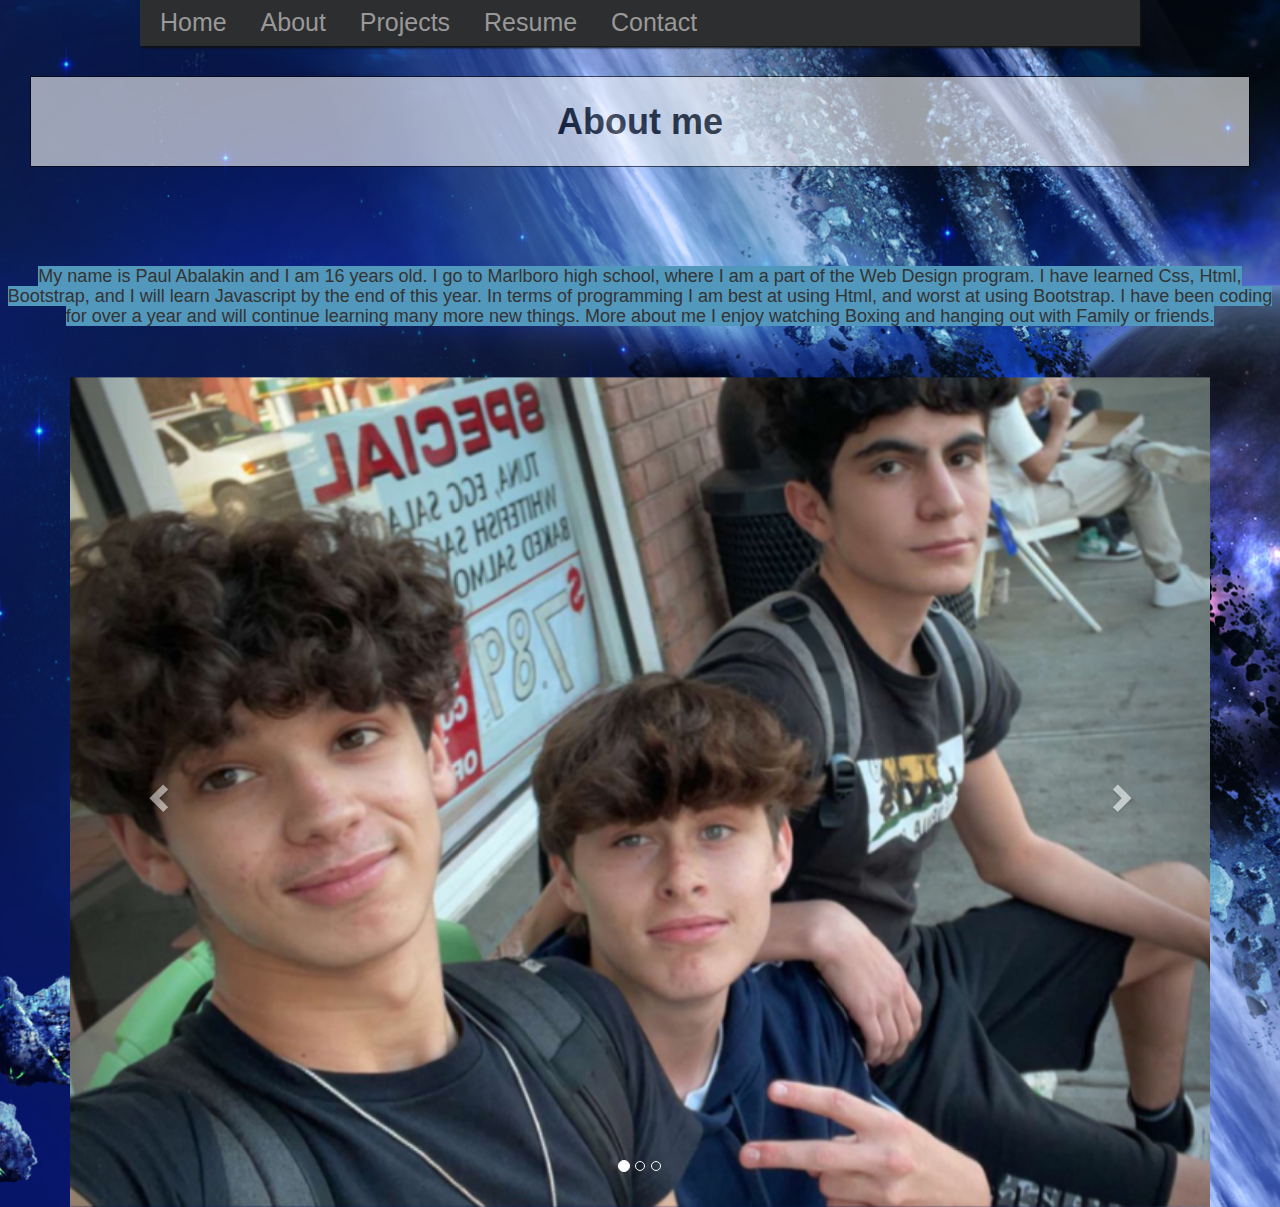
<file: AboutMe.html>
<!DOCTYPE html>
<html>

<head>
  <meta charset="utf-8">
  <meta name="viewport" content="width=device-width">
  <title>replit</title>
  <link href="style1.css" rel="stylesheet" type="text/css" />
  <link href="https://cdn.jsdelivr.net/npm/bootstrap@5.2.2/dist/css/bootstrap.min.css" rel="stylesheet"
    integrity="sha384-Zenh87qX5JnK2Jl0vWa8Ck2rdkQ2Bzep5IDxbcnCeuOxjzrPF/et3URy9Bv1WTRi" crossorigin="anonymous">
  <meta charset="utf-8">
  <meta name="viewport" content="width=device-width, initial-scale=1">
  <link rel="stylesheet" href="https://maxcdn.bootstrapcdn.com/bootstrap/3.4.1/css/bootstrap.min.css">
  <script src="https://ajax.googleapis.com/ajax/libs/jquery/3.6.1/jquery.min.js"></script>
  <script src="https://maxcdn.bootstrapcdn.com/bootstrap/3.4.1/js/bootstrap.min.js"></script>
</head>

<body>
  <nav>
      <ul>
        <li><a href="index.html">Home</a></li>
        <li><a href="AboutMe.html">About</a></li>
        <li><a href="Projects.html">Projects</a></li>
        <li><a href="resume.html">Resume</a></li>
        <li><a href="Contact3.html">Contact</a></li>

      </ul>
    </nav>

    <div class="transbox">
      <div class="row">
        <div class="col-12">
          <h1><span>About me</h1><span />
        </div>

      </div>
    </div>
    <br>
    <br>

    <div class="row">
      <div class="col-lg-12 text-center text-white">
        <br>
        <h4><span style="background-color: #5298BC">My name is Paul Abalakin and I am 16 years old. I go to Marlboro
            high
            school, where I am a part of the Web Design program. I have learned Css, Html, Bootstrap, and I will
            learn Javascript by the end of this year. In terms of programming I am best at using Html, and worst at
            using Bootstrap. I have been coding for over a year and will continue learning many more new things. More
            about me I enjoy watching Boxing and hanging out with Family or friends. </span>
        </h4>
      </div>

    </div>
  </div>
  <br>
  <br>
  <div class="container">

    <div id="myCarousel" class="carousel slide" data-ride="carousel">

      <ol class="carousel-indicators">
        <li data-target="#myCarousel" data-slide-to="0" class="active"></li>
        <li data-target="#myCarousel" data-slide-to="1"></li>
        <li data-target="#myCarousel" data-slide-to="2"></li>
      </ol>


      <div class="carousel-inner">
        <div class="item active">
          <img src="Pic1.JPG" alt="Me and the boys" style="width:100%;">
        </div>

        <div class="item">
          <img src="kidme.jpeg" alt="Little Me" style="width:100%;">
        </div>

        <div class="item">
          <img src="mom.jpeg" alt="Meet my Mom" style="width:100%;">
        </div>
      </div>


      <a class="left carousel-control" href="#myCarousel" data-slide="prev">
        <span class="glyphicon glyphicon-chevron-left"></span>
        <span class="sr-only">Previous</span>
      </a>
      <a class="right carousel-control" href="#myCarousel" data-slide="next">
        <span class="glyphicon glyphicon-chevron-right"></span>
        <span class="sr-only">Next</span>
      </a>
    </div>
  </div>




  <script src="https://cdn.jsdelivr.net/npm/bootstrap@5.2.2/dist/js/bootstrap.bundle.min.js"
    integrity="sha384-OERcA2EqjJCMA+/3y+gxIOqMEjwtxJY7qPCqsdltbNJuaOe923+mo//f6V8Qbsw3"
    crossorigin="anonymous"></script>
  </div>
</body>


</html>
</file>
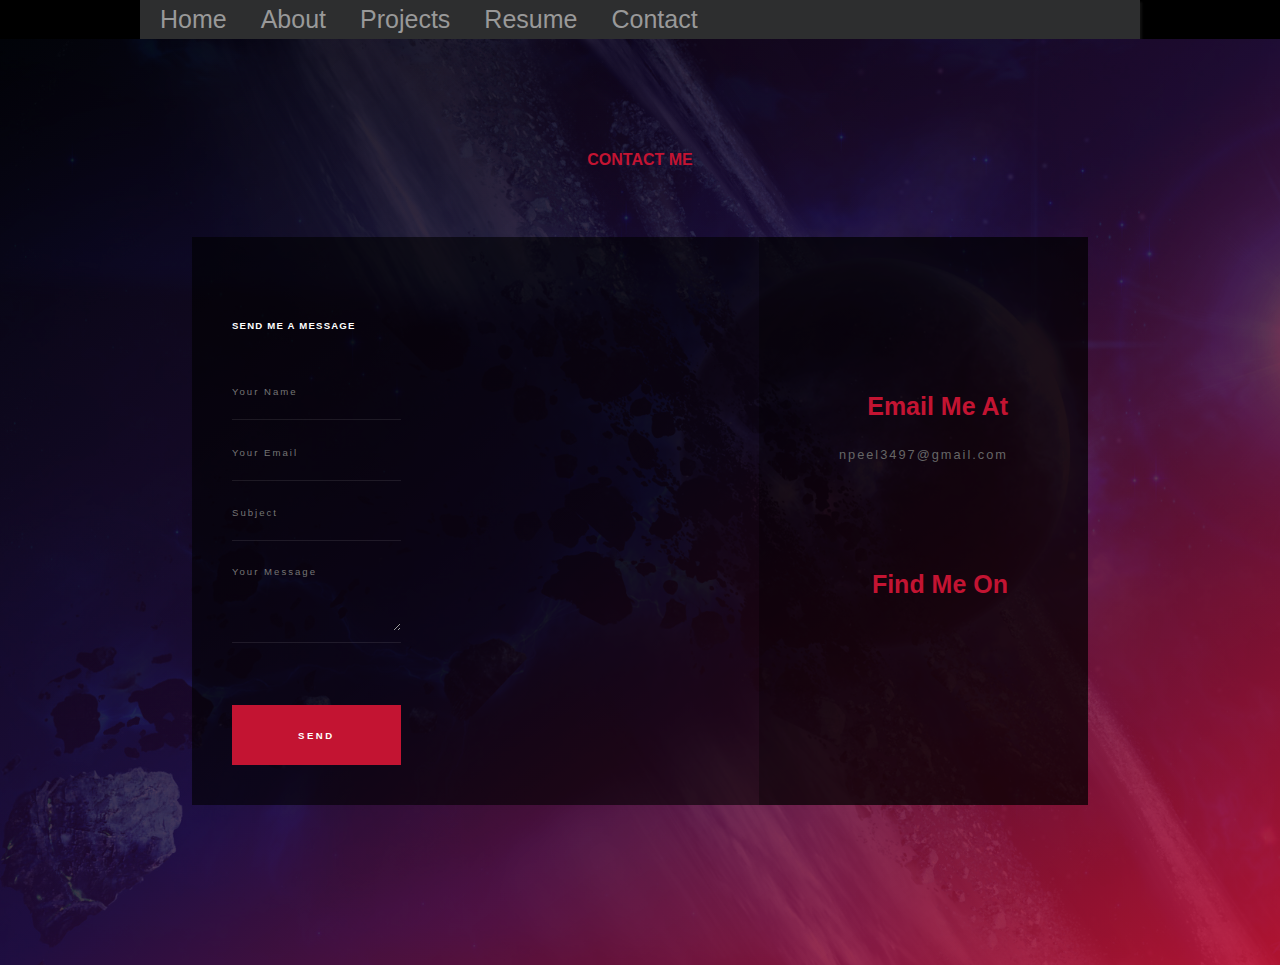
<file: Contact3.html>
<!DOCTYPE html>
<html>

<head>
  <meta charset="utf-8">
  <meta name="viewport" content="width=device-width">
  <title>replit</title>
  <link href="style6.css" rel="stylesheet" type="text/css" />
  <link href="https://cdn.jsdelivr.net/npm/bootstrap@5.2.2/dist/css/bootstrap.min.css" rel="stylesheet"
    integrity="sha384-Zenh87qX5JnK2Jl0vWa8Ck2rdkQ2Bzep5IDxbcnCeuOxjzrPF/et3URy9Bv1WTRi" crossorigin="anonymous">
  <link rel="preconnect" href="https://fonts.googleapis.com">
  <link rel="preconnect" href="https://fonts.gstatic.com" crossorigin>
  <link
    href="https://fonts.googleapis.com/css2?family=Bebas+Neue&family=Open+Sans:wght@300&family=Zen+Dots&display=swap"
    rel="stylesheet">
</head>

<body>

  <div id="container ">


    <nav>
      <ul>
        <li><a href="index.html">Home</a></li>
        <li><a href="AboutMe.html">About</a></li>
        <li><a href="Projects.html">Projects</a></li>
        <li><a href="resume.html">Resume</a></li>
        <li><a href="Contact2.html">Contact</a></li>

      </ul>
    </nav>



    <section class="contact">
      <div class="contact-header">
        <h3 id="co-title">Contact Me</h3>


      </div>

      <div class="contact-content">
        <div class="contact-form">
          <h3 id="form-title">Send me a message</h3>
          <form action="mailto:npeel3497@gmail.com" method="post" enctype="text/plain">
            <fieldset>
              <div class="form-field">
                <input name="name" type="text" id="name" placeholder="Your Name"></input>
              </div>
              <div class="form-field">
                <input name="email" type="email" id="email" placeholder="Your Email"></input>
              </div>
              <div class="form-field">
                <input name="Subject" type="text" id="subject" placeholder="Subject"></input>
              </div>
              <div class="form-field">
                <textarea name="message" type="text" id="message" placeholder="Your Message"></textarea>
              </div>
            </fieldset>
            <input id="form-btn" type="submit" value="send">
          </form>
        </div>

        <div class="contact-info">
          <h3>Email Me At </h3>
          <a href="mailto:npeel3497@gmail.com">
            <p>npeel3497@gmail.com</p>
          </a>
          <h3>Find Me On </h3>
          <div class="contact-links">
            <a><i class="fab fa-linkedin"></i></a>
            <a><i class="fab fa-github"></i></a>
            <a><i class="fab fa-codepen"></i></a>
          </div>
        </div>
      </div>
    </section>


  </div>
  </div>
  <script src="https://replit.com/public/js/replit-badge.js" theme="blue" defer></script>
</body>

</html>
</file>
<file: style1.css>
body {
  height: 100%;
  width: 100%;
   background-image: url("3475843.jpeg");
    background-repeat: no-repeat;
    background-size: cover;
}
/****Navigation****/
nav{
  width: 1000px;
  margin: 0 auto;
  /* Configure it for Chrome and Safari */
	-webkit-animation: pulse 2s infinite;
}
  /* Webkit keyframe animation */
@-webkit-keyframes pulse{
	0%{		box-shadow:0 0 1px #008aff;}
	50%{	box-shadow:0 0 10px #008aff;}
	100%{	box-shadow:0 0 1px #008aff;}
}
nav ul{
  background:#2D2E2F;
  padding: 5px;

  -webkit-box-shadow: 2px 2px 2px #111;
}
nav ul li{
  display: inline;
  margin: 10px;
  padding: 5px;
}
nav ul li a{
  text-decoration: none;
  color: #999;
  font-family: 'Yanone Kaffeesatz', sans-serif;
  font-size: 25px;
}
nav ul li a:hover{
  color: #00b4ff;
  text-decoration: underline;
}

h1 {
color:whitesmoke ;
  text-align:  center;
  background-color: white;
;

}
div.transbox {
  margin: 30px;
  background-color: #ffffff;
  border: 1px solid black;
  opacity: 0.6;
}

div.transbox h1{
  margin: 2%;
  font-weight: bold;
  color: #000000;
}





.carousel-inner{ position: center;     
               }
</file>
<file: style6.css>
body {
  background-color: black;
}
nav {
  width: 1000px;
  margin: 0 auto;

	-webkit-animation: pulse 3s infinite;
}

@-webkit-keyframes pulse{
	0%{		box-shadow:0 0 1px #008aff;}
	50%{	box-shadow:0 0 10px #008aff;}
	100%{	box-shadow:0 0 1px #008aff;}
}
nav ul{
  background:#2D2E2F;
  padding: 5px;

  -webkit-box-shadow: 2px 2px 2px #111;
}
nav ul li{
  display: inline;
  margin: 10px;
  padding: 5px;
}
nav ul li a{
  text-decoration: none;
  color: #999;
  font-family: 'Yanone Kaffeesatz', sans-serif;
  font-size: 25px;
}
nav ul li a:hover{
  color: #00b4ff;
  text-decoration: underline;

}
* {
  margin: 0;
  padding: 0;
  box-sizing: border-box;
}

.contact {
  display: flex;
  flex-direction: column;
  position: relative;
  background: linear-gradient(
      to bottom right,
      rgba(0, 0, 0, 0.9),
      rgba(36, 11, 54, 0.8),
      rgba(195, 20, 50, 0.9)
    ),
    url("3475843.jpeg") center no-repeat;
  background-size: cover;
}

.contact-header {
  font-family: "Montserrat", sans-serif;
  margin: 10rem 10rem 3rem 10rem;
  text-align: center;
}

#co-title {
  font-size: 25px;
  font-weight: 700;
  color: #c31432;
  text-transform: uppercase;
  margin-bottom: 20px;
}

#co-text {
  font-size: 3rem;
  color: white;
  padding-bottom: 2rem;
}

.contact-content {
  display: flex;
  justify-content: space-between;
  align-self: center;
  line-height: 2;
  height: auto;
  width: 70%;
  background-color: rgba(0, 0, 0, 0.6);
  margin-bottom: 10rem;
}

.contact-form {
  font-family: "Montserrat", sans-serif;
  padding: 5rem;
}

#form-title {
  color: #fff;
  font-size: 0.6rem;
  text-transform: uppercase;
  letter-spacing: 1.2px;
  line-height: 1px;
  margin-left: 4rem;
  margin-bottom: 3rem;
}

fieldset {
  border: none;
}

.form-field {
  outline: none;
  width: 200%;
  border-bottom: 1px solid rgba(255, 255, 255, 0.09);
  margin-bottom: 0.9rem;
}

#name,
#email,
#subject,
#message {
  font-family: "Montserrat", sans-serif;
  color: #fff;
  outline: none;
  background: transparent;
  border: none;
  letter-spacing: 2px;
  font-size: 0.6rem;
  line-height: 2rem;
  padding-bottom: 0.7rem;
}

textarea,
#message {
  width: 100%;
  color: #fff;
  overflow: visible;
}

#form-btn {
  display: flex;
  justify-content: center;
  margin-top: 3rem;
  border: none;
  color: white;
  font-size: 0.6rem;
  letter-spacing: 2.5px;
  font-weight: 700;
  text-transform: uppercase;
  width: 200%;
  height: 60px;
  background-color: #c31432;
  cursor: pointer;
  transition: all 0.3s ease;
}

#form-btn:hover {
  opacity: 0.9;
  transform: translateY(-2.5%);
  box-shadow: 0 0 15px 0 #ffffff;
}

.contact-info {
  display: flex;
  flex-direction: column;
  align-items: flex-end;
  justify-content: center;
  padding: 5rem;
  background-color: rgba(0, 0, 0, 0.3);
}

.contact-info h3 {
  font-family: "Montserrat", sans-serif;
  font-size: 25px;
  color: #c31432;
}

.contact-info a {
  font-family: "Montserrat", sans-serif;
  text-decoration: none;
  color: #666;
  font-size: 0.8rem;
  letter-spacing: 2px;
  line-height: 3rem;
  margin-bottom: 5rem;
  transition: all 0.3s ease;
}

.contact-info a:hover {
  transform: translateY(-2.5%);
  color: #999;
}

.contact-info .fab {
  font-size: 1.5rem;
  line-height: 3rem;
  padding-left: 2rem;
  color: #666;
  cursor: pointer;
  transition: all 0.3s ease;
}

.fab:hover {
  transform: scale(1.2);
  color: #999;
}

@media screen and (max-width: 960px) {
  .contact-content {
    display: flex;
    flex-direction: column;
  }

  .form-field {
    width: 100%;
  }

  #form-btn {
    width: 100%;
  }

  #form-title {
    margin: 3rem auto;
  }

  .contact-header {
    margin: 5rem 5rem 3rem 5rem;
  }

  #co-title {
    font-size: 1rem;
  }

  #co-text {
    font-size: 2.5rem;
  }

  .contact-form {
    padding: 2.5rem;
  }
}

@media screen and (min-width: 960px) {
  .form-field {
    width: 125%;
  }

  #form-title {
    margin: 3rem auto;
  }

  #form-btn {
    width: 125%;
  }

  .contact-header {
    margin: 7rem 7rem 3rem 7rem;
  }

  .contact-info {
    padding: 5rem;
  }

  #co-title {
    font-size: 1rem;
  }

  #co-text {
    font-size: 2.5rem;
  }

  .contact-form {
    padding: 2.5rem;
  }
}

@media screen and (min-width: 1460px) {
  .form-field {
    width: 200%;
  }

  #form-btn {
    width: 200%;
  }
}
h1 {font-size: 200px ;
  
}

.container{background-color: black;}
</file>
